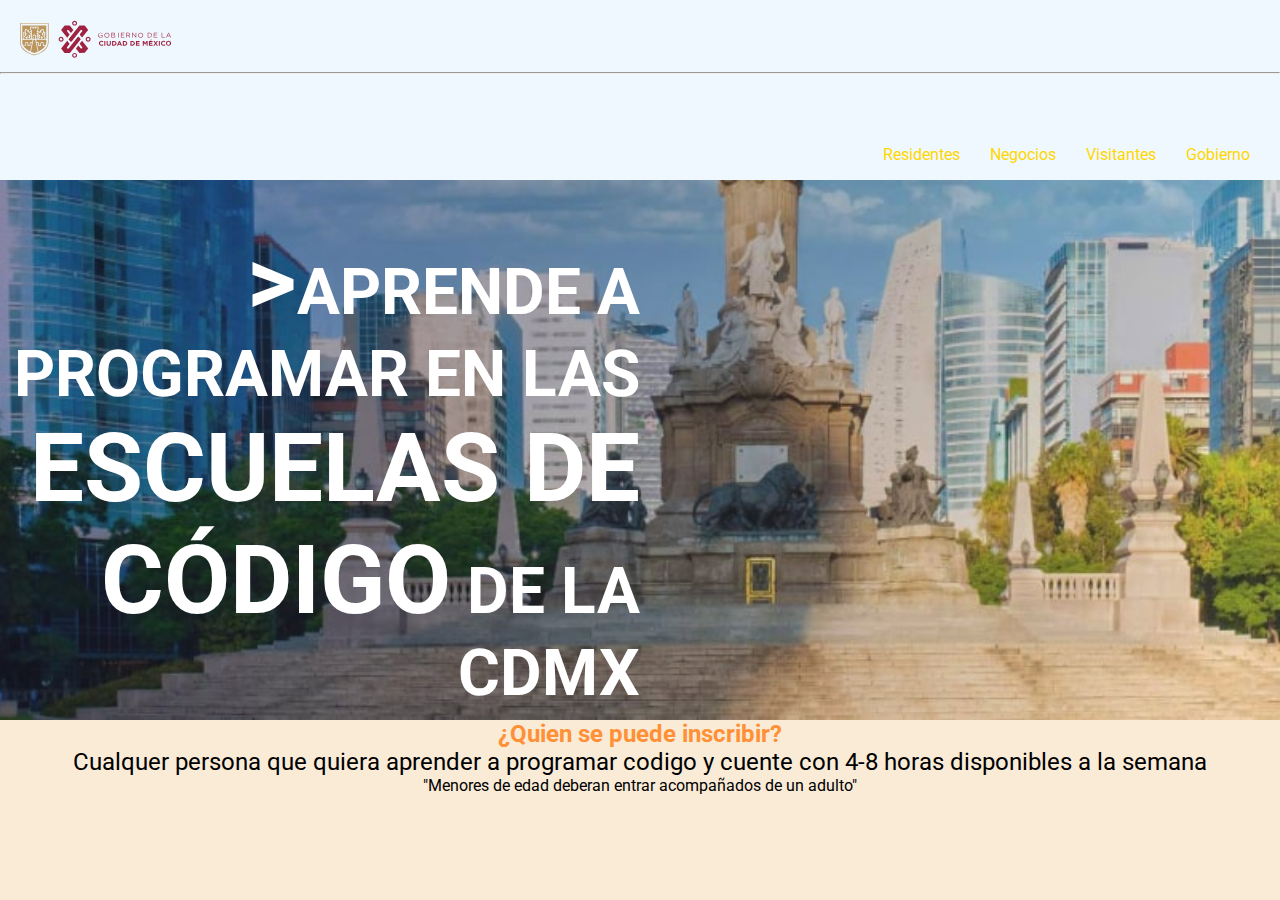
<file: evaluacioncss/index.html>
<!DOCTYPE html>
<html lang="en">
<head>
    <meta charset="UTF-8">
    <meta name="viewport" content="width=device-width, initial-scale=1.0">
    <title>EVALUACION CSS ISAAC</title>
    <link rel="stylesheet" href="css/estilos.css">
</head>
<body>
    <header>
        <img src="img/logo.svg" alt="logo"> <hr> 
        <nav>
        <ul>
            <li>Residentes</li>
        </ul>
        <ul>
            <li>Negocios</li>
        </ul>
        <ul>
            <li>Visitantes</li>
        </ul>
        <ul>
            <li>Gobierno</li>
        </ul>
        </nav>
    </header>
    <main>
    <div class="titulo">
        <h1><span class="negrita">></span>APRENDE A PROGRAMAR EN LAS <span class="negrita"> ESCUELAS DE CÓDIGO</span> DE LA CDMX</h1>

    </div>
    </main>
    <footer>
<h2>¿Quien se puede inscribir?</h2>
<p class="negrita">Cualquer persona que quiera aprender a programar codigo y cuente con 4-8 horas disponibles a la semana</p>
<p>"Menores de edad deberan entrar acompañados de un adulto"</p>

    </footer>
</body>
</html>
</file>
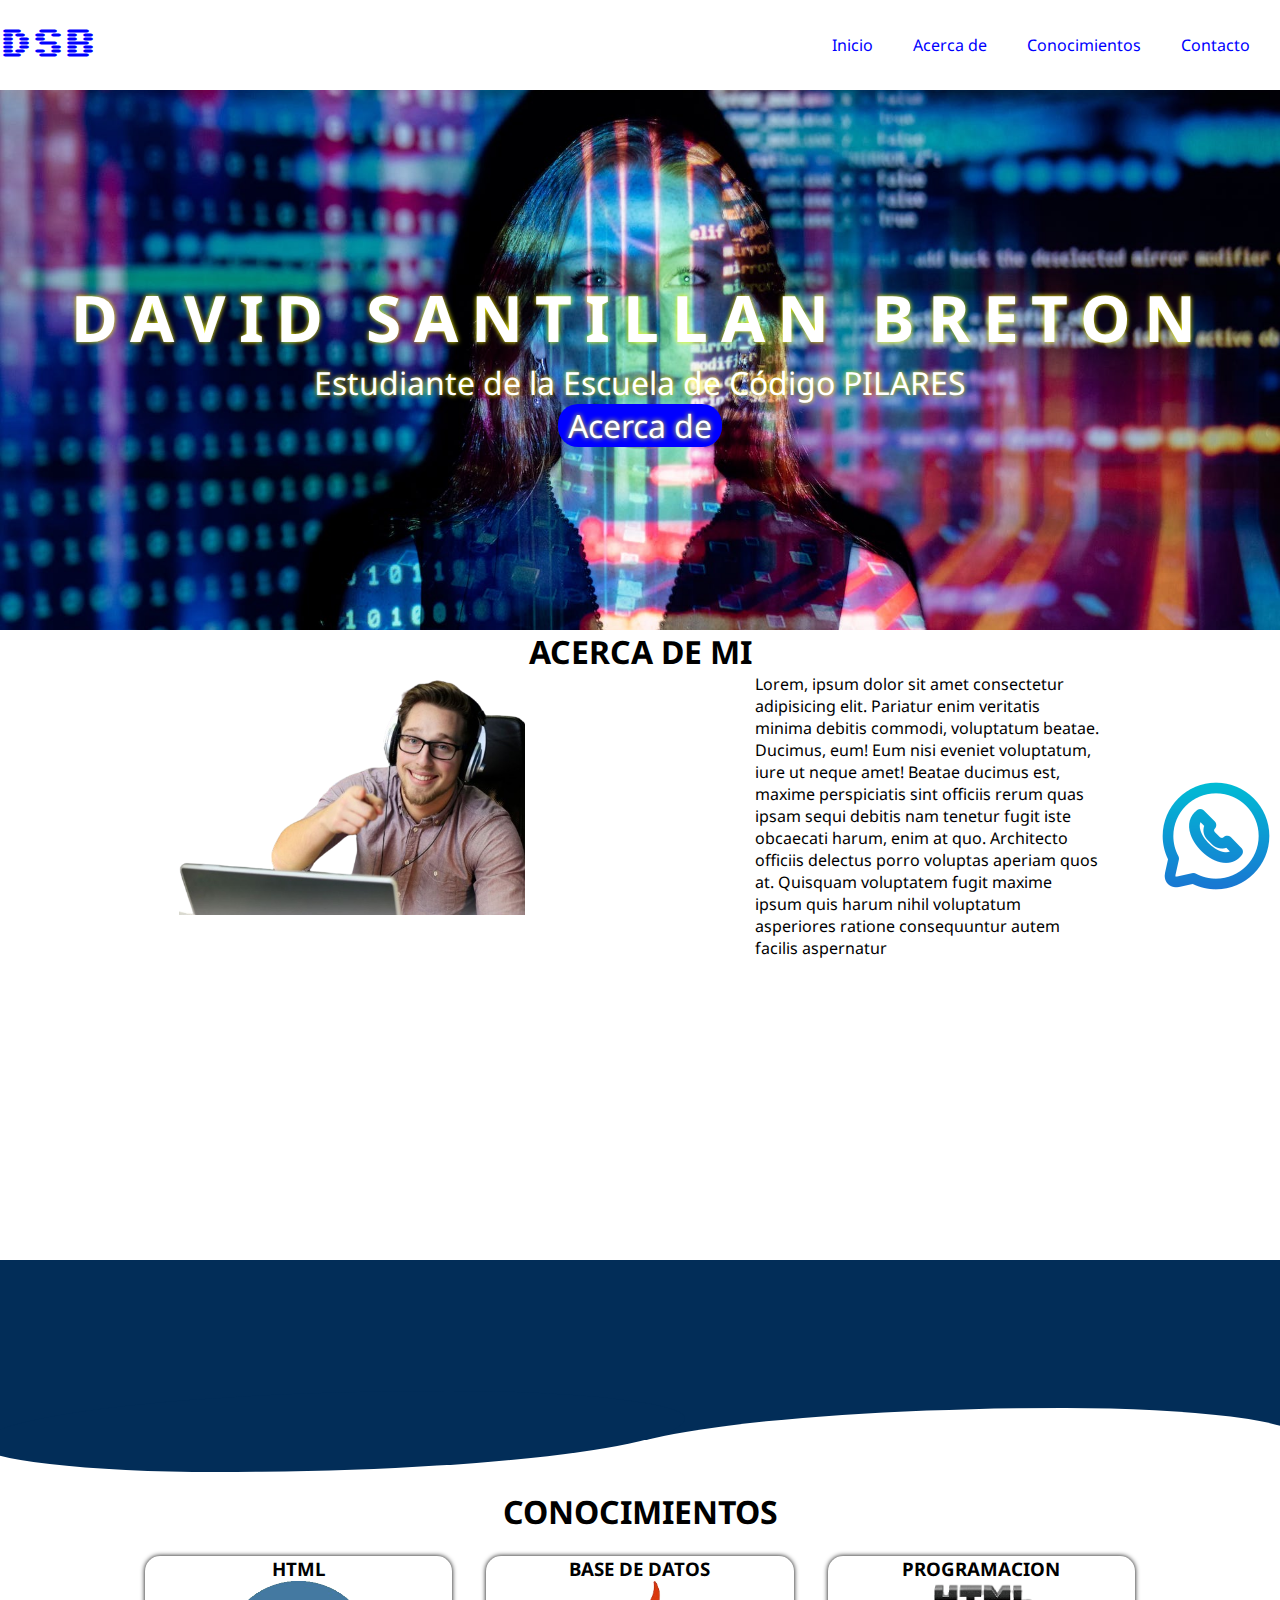
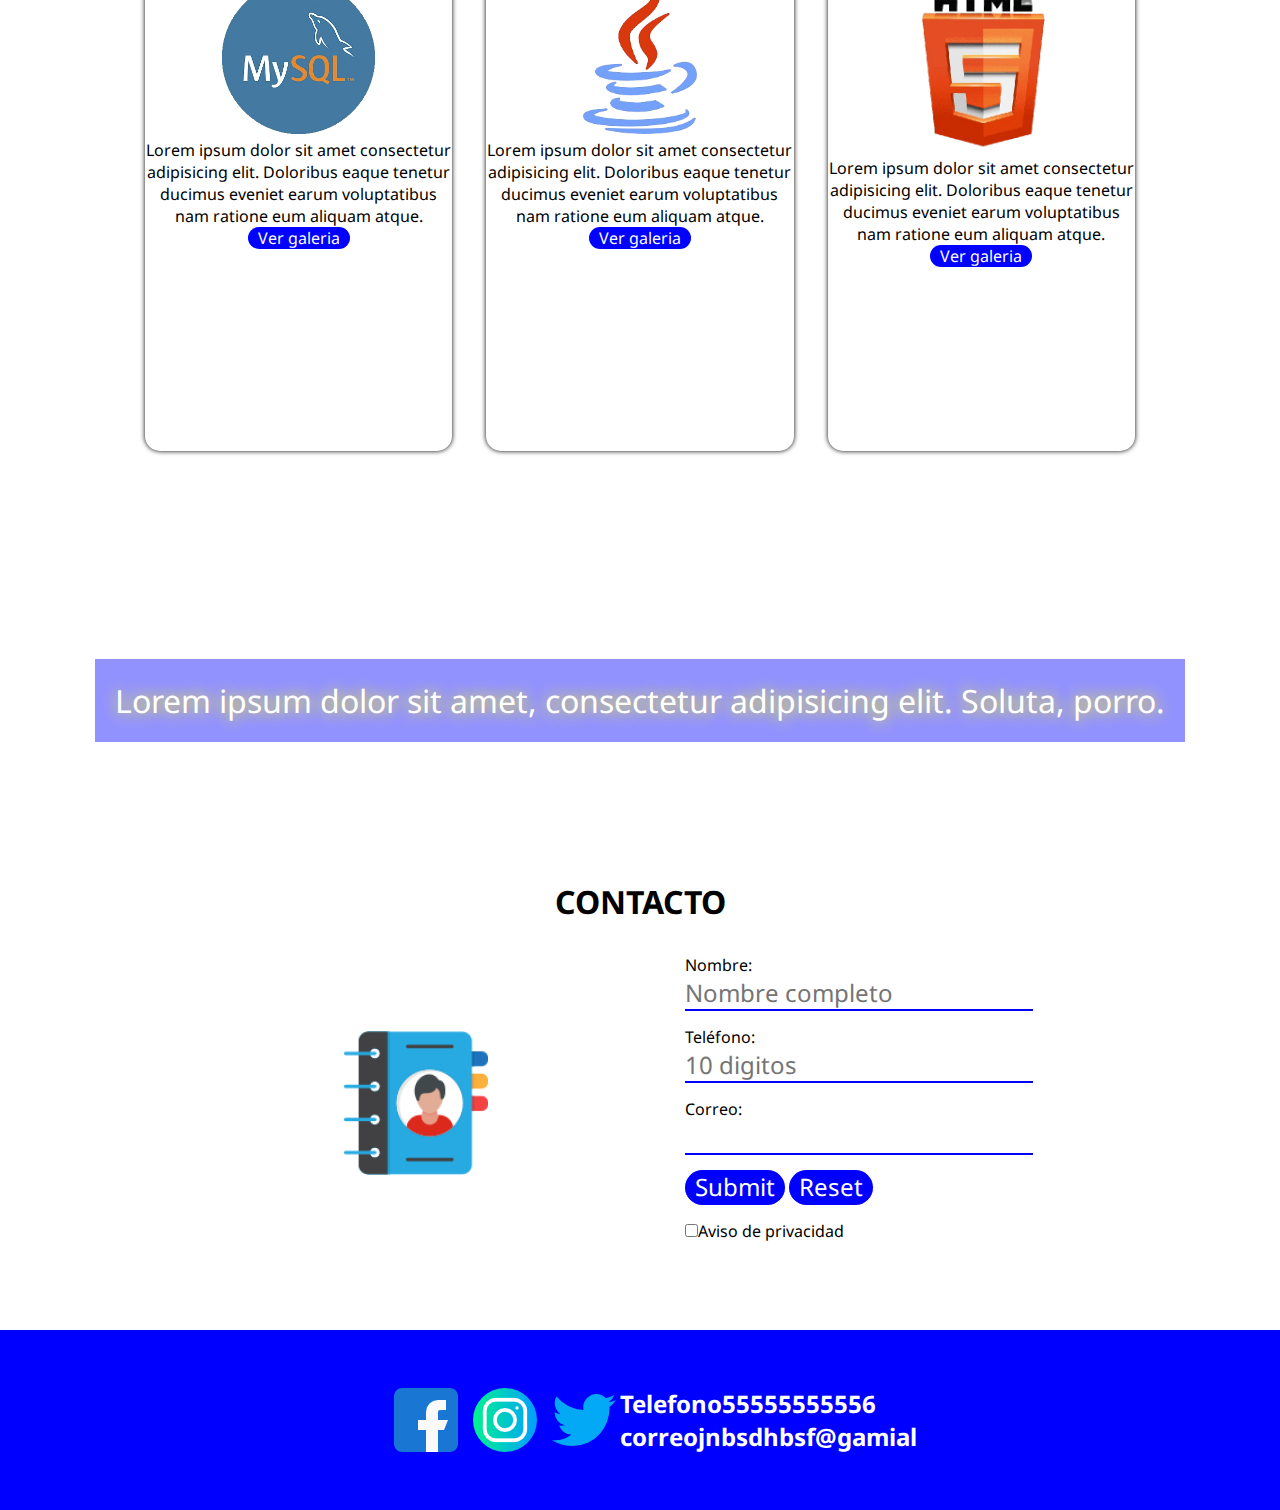
<file: Proyecto/index.html>
<!DOCTYPE html>
<html lang="es">
<head>
    <meta charset="UTF-8">
    <meta name="viewport" content="width=device-width, initial-scale=1.0">
    <title>David Santillán Bretón</title>
    <link rel="stylesheet" href="css/estilos.css">
</head>
<body>
    <header>
        <div class="menu">
            <p>DSB</p>
            <img class="hamburguesa" src="img/menu.png" alt="menu">
            <nav>
                <ul>
                    <a href="" class="li"><li>Inicio</li></a> 
                    <a href="#acerca" class="li"><li>Acerca de</li></a>
                    <a href="#conocimientos" class="li"><li>Conocimientos</li></a>
                    <a href="#contacto" class="li"><li>Contacto</li></a>
                </ul>
            </nav>
        </div>
        <div class="fondo">
            <div class="texto">
                <h1>DAVID SANTILLAN BRETON</h1>
                <p>Estudiante de la Escuela de Código PILARES</p>
                <a href="" class="boton">Acerca de</a>
            </div>
        </div>

    </header>
    <main>
        <section id="acerca">
            <h2>ACERCA DE MI</h2>
            <div class="fotoytexto">
                <div>
                    <img src="img/que-hace-programador-removebg-preview.png" alt="">
                </div>
                <div>
                    <p>Lorem, ipsum dolor sit amet consectetur adipisicing elit. Pariatur enim veritatis minima debitis commodi, voluptatum beatae. Ducimus, eum! Eum nisi eveniet voluptatum, iure ut neque amet! Beatae ducimus est, maxime perspiciatis sint officiis rerum quas ipsam sequi debitis nam tenetur fugit iste obcaecati harum, enim at quo. Architecto officiis delectus porro voluptas aperiam quos at. Quisquam voluptatem fugit maxime ipsum quis harum nihil voluptatum asperiores ratione consequuntur autem facilis aspernatur  </p>
                </div>
            </div>
            
        </section>

        <section class="container">
            <div class="wave"></div>
        </section>

        <section id="conocimientos">
                <h2>CONOCIMIENTOS</h2>
                <div class="cajatalleres">
                    <div class="talleres">
                        <h3>HTML</h3>
                        <img src="img/62debc4fff3c6e4b8b5de8d3-removebg-preview.png" alt="">
                        <p>Lorem ipsum dolor sit amet consectetur adipisicing elit. Doloribus eaque tenetur ducimus eveniet earum voluptatibus nam ratione eum aliquam atque.</p>
                        <a href="" class="boton">Ver galeria</a>
                    </div>
                    <div class="talleres">
                        <h3>BASE DE DATOS</h3>
                        <img src="img/descarga-removebg-preview.png" alt="">
                        <p>Lorem ipsum dolor sit amet consectetur adipisicing elit. Doloribus eaque tenetur ducimus eveniet earum voluptatibus nam ratione eum aliquam atque.</p>
                        <a href=""  class="boton">Ver galeria</a>
                    </div>
                    <div class="talleres">
                        <h3>PROGRAMACION</h3>
                        <img src="img/gratis-png-logo-html-5-desarrollo-web-html-css3-lienzo-elemento-diseno-web-w3c-html5-logo-removebg-preview.png" alt="">
                        <p>Lorem ipsum dolor sit amet consectetur adipisicing elit. Doloribus eaque tenetur ducimus eveniet earum voluptatibus nam ratione eum aliquam atque.</p>
                        <a href=""  class="boton">Ver galeria</a>
                    </div>
                </div>
            </div>
        </section>
            <div class="separador">
                <p>Lorem ipsum dolor sit amet, consectetur adipisicing elit. Soluta, porro.</p>
            </div>

        <section id="contacto">
            <h2>CONTACTO</h2>
            <div class="contenedorcontacto">
                <div class="contact agenda">
                    <img src="img/directorio-telefonico.png" alt="agenda">
                </div>
                <div class="contact">
                    <form action="" name="contacto">
                        Nombre: <input type="text" name="nombre" placeholder="Nombre completo"><br>
                        Teléfono: <input type="tel" name="telefono" minlength="10" maxlength="10" placeholder="10 digitos"><br>
                        Correo: <input type="email" name="correo"> <br>
                        <input type="submit" class="boton">
                        <input type="reset" class="boton">
                        <br>
                        <input type="checkbox" name="aviso" value="acepto" required>Aviso de privacidad
                    </form>
                </div>
            </div>
        </section>

    </main>
    <footer>
        <div class="redes">
            <img src="img/facebook.png" alt="facebook">
            <img src="img/instagram.png" alt="instagram">
            <img src="img/gorjeo.png" alt="twiter">
        </div>
        <div class="redes">
            <p>Telefono55555555556  correojnbsdhbsf@gamial</p>
        </div>

    </footer>

    <a href=" https://wa.me/5515960393" target="_blank"> <img src="img/chat.png" alt="whatsapp" class="whats"></a>
    
</body>
</html>
</file>
<file: evaluacioncss/css/estilos.css>
@import url('https://fonts.googleapis.com/css2?family=Roboto:ital,wght@0,100;0,300;0,400;0,500;0,700;0,900;1,100;1,300;1,400;1,500;1,700;1,900&display=swap');









*{
    margin: 0;
    padding: 0;
    font-family: "Roboto", sans-serif;
}
header{
    width: 100%;
    height: 20vh;
    background-color: aliceblue;
}
nav{
    width: 100%;
    height: 10vh;
    background-color: aliceblue;
    display: flex;
    justify-content: right;
    align-items: flex-end;
}
ul
{
    display: flex;
}
li
{
    list-style-type: none;
    margin-right: 30px;
    color: gold;
}
header img
{
    margin-top: 20px;
    margin-left: 20px;
    margin-bottom: 10px;
}
main{
    width: 100%;
    height: 60vh;
    background:url("../img/hero.jpg");
    background-repeat: no-repeat;
    background-position: center;
    background-size: cover;
    display: flex;
    align-items: center;

}

/*caja que contiene h1 */
.titulo{
    width: 50%;
    height: 50vh;
    
}
h1
{
    font-size: 4.0em;
    color: white;
    text-align: right;

}
.negrita{
    font-size: 1.5em;
   
}
footer
{
    width: 100%;
    height: 20vh;
    background-color: antiquewhite;
}
h2
{
    text-align: center;
    color: rgb(255, 144, 54);
}
p{
    text-align: center;
}
</file>
<file: Proyecto/css/estilos.css>
@import url('https://fonts.googleapis.com/css2?family=Noto+Sans:wght@300&family=Sixtyfour&display=swap');
/* mato margenes que da el navegador por default */
*{
    margin:0;
    padding: 0;
    font-family: 'Noto Sans', sans-serif;
}

header{
    width: 100%;
    height: 70vh;
    
}
.menu{
    width:100%;
    height: 10vh;
    display: flex;
    justify-content: space-between;
    align-items: center;
}
ul{
    display: flex;
}
li{
    list-style-type: none;
    margin-right: 20px;
}
.li{
    color: blue;
    text-decoration: none;
    padding: 5px 10px;
    border-radius: 15px;
}
.li:hover{
    color: #fff;
    border: solid 1px blue;
    background-color: blue;

}


.menu p{
    color: blue;
    font-size: 2em;
    font-family: 'Sixtyfour', sans-serif;
}
.fondo{
    width: 100%;
    height: 60vh;
    background: url("../img/pexels-thisisengineering-3861969.jpg");
    background-repeat: no-repeat;
    background-position: center;
    background-size: cover;
    color: #fff;
    display: flex;
    justify-content: center;
    align-items: center;

}
.texto{
    font-size: 2em;
    text-shadow: 0 0 5px yellow;
    text-align: center;

}
.texto h1{
    letter-spacing: .2em;
}
/* diseño del boton */
.boton{
    color: #fff;
    text-decoration: none;
    background-color: blue;
    padding: 0 10px;
    border-radius: 20px;
}
.boton:hover{
    background-color: rgba(0, 0, 255, 0.355);
}

/* termina header comienza main */





/* escondemos menu de hamburguesa */
.hamburguesa{
    display: none;
}

/* comienza seccion acerca de  */

#acerca{
    width: 100%;
    height: 70vh;
}
.fotoytexto{
    width: 90%;
    height: 60vh;
    margin: auto;
    display: flex;
    justify-content: center;
    align-items: flex-end;
}
.fotoytexto div{
    width: 30%;
    height: 60vh;
    margin: auto;
}
.fotoytexto img{
    width: 100%;
}
h2{
    text-align: center;
    font-size: 2em;
}

/* conocimientos*/

#conocimientos{
    width: 100%;
    height: 70vh;
}
.cajatalleres{
    width: 80%;
    height: 60vh;
    margin: auto;
    display: flex;
}
.talleres{
    width: 30%;
    margin: auto;
    height:55vh;
    text-align: center;
    box-shadow: 0 0 5px black;
    border-radius: 15px;
    transition: .5s, color .10s;
    -webkit-transition: .5s, color .10s;
    -moz-transition: .5s, color .10s;
}
.talleres:hover{
    box-shadow: 0 8px 8px 0 #000000,0 8px 8px 0 #000000;
    transform: translate(0px,5px);
    -webkit-transform: translate(0px,5px);
    -moz-transform:translate(0px,5px);
}




.talleres img{
    width: 50%;
}
/* .container {
    position: relative;
    background: #4882bd;
    height: 20vh;
    }

    .wave {
    position: absolute;
    height: 92px;
    width: 100%;
    background: #4882bd;
    bottom: 0;
    }

    .wave::before, .wave::after {
    content: "";
    display: block;
    position: absolute;
    border-radius: 100% 50%;
    }

    .wave::before {
    width: 55%;
    height: 109%;
    background-color: #fff;
    right: -1.5%;
    top: 60%;
    }
    .wave::after {
    width: 55%;
    height: 100%;
    background-color: #4882bd;
    left: -1.5%;
    top: 40%;
  } */

/* seccion separador */
.separador{
    width: 100%;
    height: 40vh;
    background: url(../img/informatica-e1575679570321.jpg);
    background-repeat: no-repeat;
    background-position: center;
    background-size: cover;
    background-attachment: fixed;
    display: flex;
    justify-content: center;
    align-items: center;
}
.separador p{
        background-color: rgba(0, 0, 255, 0.429);
        color: #fff;
        padding: 20px;
        font-size: 2em;
        text-shadow: 0 0 15px yellow;

    }
/* icono whatsapp */
.whats{
    position: fixed;
    bottom:0;
    right: 0;
}

/* seccion contacto */
#contacto{
    width: 100%;
    height: 50vh;
    
}
.contenedorcontacto{
    width: 70%;
    height: 40vh;
    margin: auto;
    display: flex;
    justify-content: space-around;
}
.contact{
    width: 40%;
    height: 40vh;
    display: flex;
    align-items: center;
    justify-content: center;
}
.contact input{
    font-size: 1.5em;
    border:none;
    border-bottom: solid 2px blue;
    margin-bottom: 15px;
    
}

/* separador */

.container {
    position: relative;
    background: #022d58;
    height: 20vh;
    margin-bottom: 50px;
    }

    .wave {
    position: absolute;
    height: 81px;
    width: 100%;
    background: #022d58;
    bottom: 0;
    }

    .wave::before, .wave::after {
    content: "";
    display: block;
    position: absolute;
    border-radius: 100% 50%;
    }

    .wave::before {
    width: 55%;
    height: 109%;
    background-color: #fff;
    right: -1.5%;
    top: 60%;
    }
    .wave::after {
    width: 55%;
    height: 100%;
    background-color: #022d58;
    left: -1.5%;
    top: 40%;
    }

    footer{
    width: 100%;
    height: 20vh;
    background-color: blue;
    display: flex;
    justify-content: center;
    align-items: center;
    }

.contact img{
    width: 40%;
    
}

input{
    font-size: 1.2em;
    margin-bottom: 10px ;
    border: none;
    border-bottom: solid 2px blue;

}

.redes{
    width: 20%;
    height: 10vh;
    
    
    display: flex;
    justify-content: center;
    align-items: center;

}
.redes img{
    margin-right: 15px;

}
.redes p{
    font-size: 1.5em;
    color: #fff;
    font-weight: bold;
}

/* --------------------------------------------------------------------------------------- */
/* AQUI COMIENZA DISEÑO RESPONSIVO */
/* ----------------------------------------------------------------------------------------- */

@media(max-width:900px){
    nav{
        display: none;
    }
    .hamburguesa{
        display: block;
        width: 100px;
    }
    .menu p{
        font-size: 3em;
    }
    header{
        height: 100vh;
    }
    .menu{
        height: 20vh;
    }
    .fondo{
        height: 80vh;
    }
    .texto{
        font-size: 1.2em;
    }


    /* seccion acerca de */
    #acerca{
        height: 100vh;
    }
    .fotoytexto{
        height: 100vh;
        width: 95%;
        margin: auto;
        flex-direction: column;
    }
    .fotoytexto div{
        width: 80%;
        height: 90vh;
        margin: auto;
        text-align: justify;
    }

    /* seccion conocimientos */
    #conocimientos{
        height: 130vh;
    }
    .cajatalleres{
        width: 90%;
        height: 120vh;
        flex-direction: column;
    }
    .talleres{
        width: 100%;
        height: 39vh;
        margin-bottom: 15px;
        }
    .talleres img{
        width: 30%;
        height: 15vh;
    }
    /* seccion separador */
    .separador p{
        font-size: .8em;
    }
    .separador{
        height: 20vh;
    }
    
    .contact{
        width: 100%;
    }
    /* oculto agenda  */
    .agenda{
        display: none;
    }
    footer{
        height: 40vh;
        flex-direction: column;
    }

    

}
</file>
